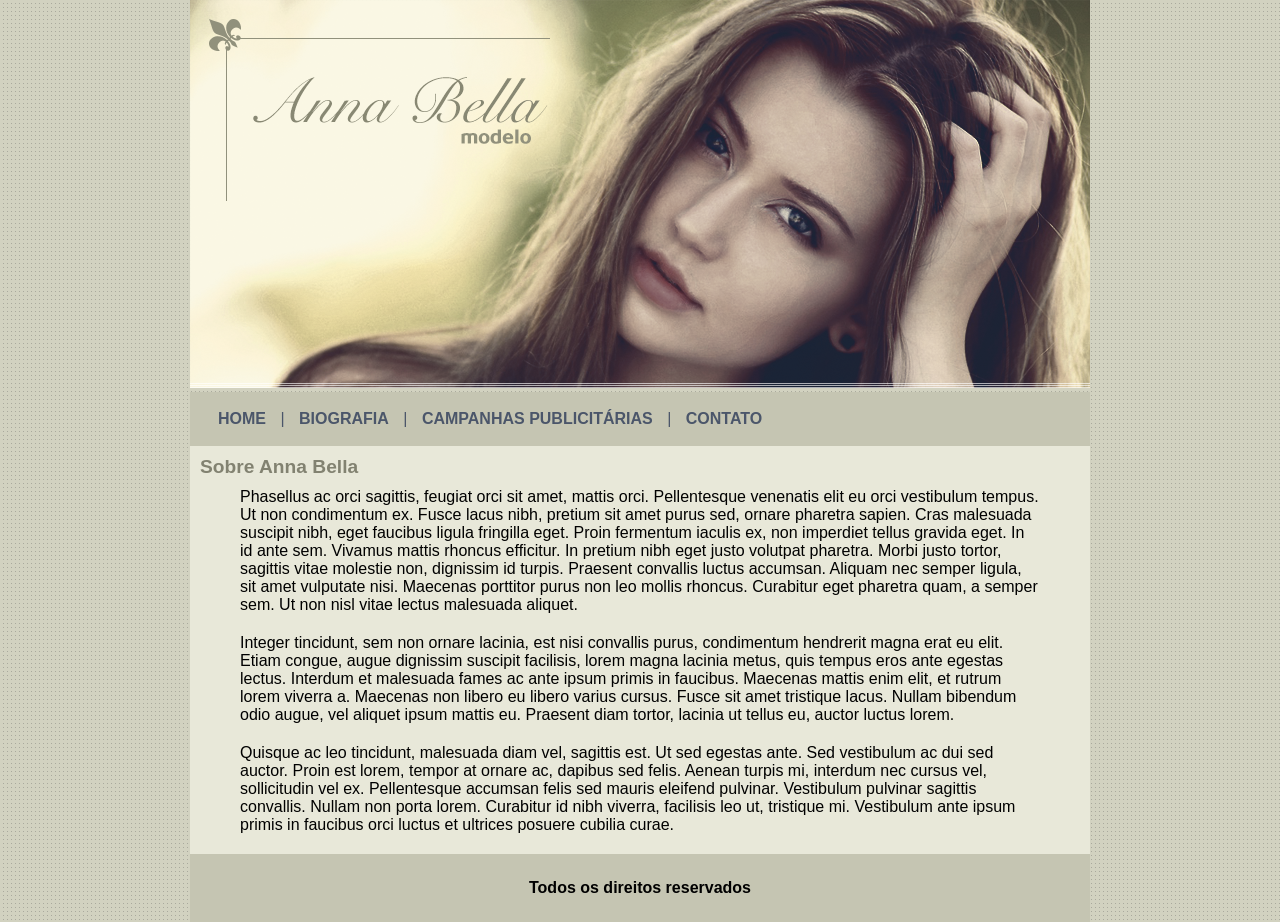
<file: index.html>
<!DOCTYPE html>
<html>
    <head>
        <meta charset="utf-8">
        <title>Anna Bella Oficial</title>
        <link rel="stylesheet" type="text/css" href="style.css">
    </head>

    <body>

        <div id="principal"> <!-- Container Principal -->

            <img src="imagens/capa.png">

            <div id="menu"><!-- Container Menu -->
                <a href="index.html">HOME</a> | 
                <a href="biografia.html">BIOGRAFIA</a> | 
                <a href="campanhas.html">CAMPANHAS PUBLICITÁRIAS</a> | 
                <a href="contato.html">CONTATO</a>
            </div>

            <div id="conteudo"><!-- Container Conteudo -->
                <h1>Sobre Anna Bella</h1>
                <p>
                    Phasellus ac orci sagittis, feugiat orci sit amet, mattis orci. Pellentesque venenatis elit eu orci vestibulum tempus. Ut non condimentum ex. Fusce lacus nibh, pretium sit amet purus sed, ornare pharetra sapien. Cras malesuada suscipit nibh, eget faucibus ligula fringilla eget. Proin fermentum iaculis ex, non imperdiet tellus gravida eget. In id ante sem. Vivamus mattis rhoncus efficitur. In pretium nibh eget justo volutpat pharetra. Morbi justo tortor, sagittis vitae molestie non, dignissim id turpis. Praesent convallis luctus accumsan. Aliquam nec semper ligula, sit amet vulputate nisi. Maecenas porttitor purus non leo mollis rhoncus. Curabitur eget pharetra quam, a semper sem. Ut non nisl vitae lectus malesuada aliquet.
                </p>
                <p>
                    Integer tincidunt, sem non ornare lacinia, est nisi convallis purus, condimentum hendrerit magna erat eu elit. Etiam congue, augue dignissim suscipit facilisis, lorem magna lacinia metus, quis tempus eros ante egestas lectus. Interdum et malesuada fames ac ante ipsum primis in faucibus. Maecenas mattis enim elit, et rutrum lorem viverra a. Maecenas non libero eu libero varius cursus. Fusce sit amet tristique lacus. Nullam bibendum odio augue, vel aliquet ipsum mattis eu. Praesent diam tortor, lacinia ut tellus eu, auctor luctus lorem.
                </p>
                <p>
                    Quisque ac leo tincidunt, malesuada diam vel, sagittis est. Ut sed egestas ante. Sed vestibulum ac dui sed auctor. Proin est lorem, tempor at ornare ac, dapibus sed felis. Aenean turpis mi, interdum nec cursus vel, sollicitudin vel ex. Pellentesque accumsan felis sed mauris eleifend pulvinar. Vestibulum pulvinar sagittis convallis. Nullam non porta lorem. Curabitur id nibh viverra, facilisis leo ut, tristique mi. Vestibulum ante ipsum primis in faucibus orci luctus et ultrices posuere cubilia curae.
                </p>
            </div>

            <div id="rodape"><!-- Container Rodapé -->
                <h4>Todos os direitos reservados</h4>
            </div>

        </div>


    </body>
</html>
</file>
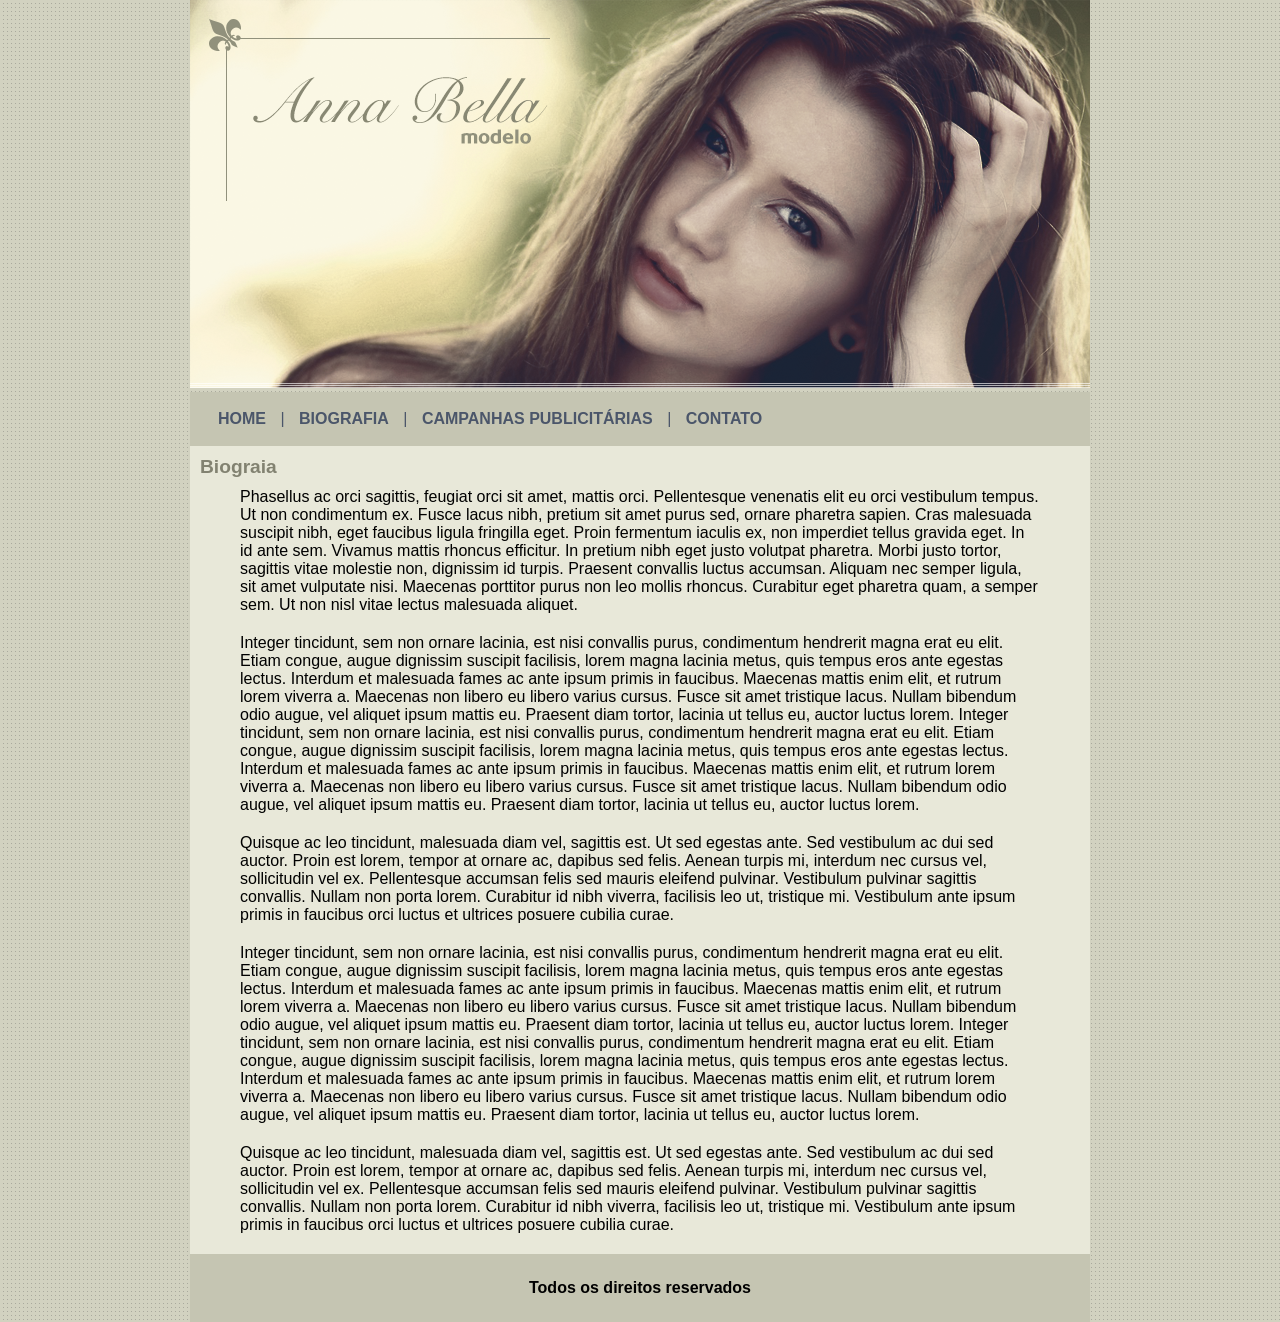
<file: biografia.html>
<!DOCTYPE html>
<html>
    <head>
        <meta charset="utf-8">
        <title>Anna Bella - Biografia</title>
        <link rel="stylesheet" type="text/css" href="style.css">
    </head>

    <body>

        <div id="principal"> <!-- Container Principal -->

            <img src="imagens/capa.png">

            <div id="menu"><!-- Container Menu -->
                <a href="index.html">HOME</a> | 
                <a href="biografia.html">BIOGRAFIA</a> | 
                <a href="campanhas.html">CAMPANHAS PUBLICITÁRIAS</a> | 
                <a href="contato.html">CONTATO</a>
            </div>

            <div id="conteudo"><!-- Container Conteudo -->
                <h1>Biograia</h1>
                <p>
                    Phasellus ac orci sagittis, feugiat orci sit amet, mattis orci. Pellentesque venenatis elit eu orci vestibulum tempus. Ut non condimentum ex. Fusce lacus nibh, pretium sit amet purus sed, ornare pharetra sapien. Cras malesuada suscipit nibh, eget faucibus ligula fringilla eget. Proin fermentum iaculis ex, non imperdiet tellus gravida eget. In id ante sem. Vivamus mattis rhoncus efficitur. In pretium nibh eget justo volutpat pharetra. Morbi justo tortor, sagittis vitae molestie non, dignissim id turpis. Praesent convallis luctus accumsan. Aliquam nec semper ligula, sit amet vulputate nisi. Maecenas porttitor purus non leo mollis rhoncus. Curabitur eget pharetra quam, a semper sem. Ut non nisl vitae lectus malesuada aliquet.
                </p>
                <p>
                    Integer tincidunt, sem non ornare lacinia, est nisi convallis purus, condimentum hendrerit magna erat eu elit. Etiam congue, augue dignissim suscipit facilisis, lorem magna lacinia metus, quis tempus eros ante egestas lectus. Interdum et malesuada fames ac ante ipsum primis in faucibus. Maecenas mattis enim elit, et rutrum lorem viverra a. Maecenas non libero eu libero varius cursus. Fusce sit amet tristique lacus. Nullam bibendum odio augue, vel aliquet ipsum mattis eu. Praesent diam tortor, lacinia ut tellus eu, auctor luctus lorem. Integer tincidunt, sem non ornare lacinia, est nisi convallis purus, condimentum hendrerit magna erat eu elit. Etiam congue, augue dignissim suscipit facilisis, lorem magna lacinia metus, quis tempus eros ante egestas lectus. Interdum et malesuada fames ac ante ipsum primis in faucibus. Maecenas mattis enim elit, et rutrum lorem viverra a. Maecenas non libero eu libero varius cursus. Fusce sit amet tristique lacus. Nullam bibendum odio augue, vel aliquet ipsum mattis eu. Praesent diam tortor, lacinia ut tellus eu, auctor luctus lorem.
                </p>
                <p>
                    Quisque ac leo tincidunt, malesuada diam vel, sagittis est. Ut sed egestas ante. Sed vestibulum ac dui sed auctor. Proin est lorem, tempor at ornare ac, dapibus sed felis. Aenean turpis mi, interdum nec cursus vel, sollicitudin vel ex. Pellentesque accumsan felis sed mauris eleifend pulvinar. Vestibulum pulvinar sagittis convallis. Nullam non porta lorem. Curabitur id nibh viverra, facilisis leo ut, tristique mi. Vestibulum ante ipsum primis in faucibus orci luctus et ultrices posuere cubilia curae.
                </p>
                <p>
                    Integer tincidunt, sem non ornare lacinia, est nisi convallis purus, condimentum hendrerit magna erat eu elit. Etiam congue, augue dignissim suscipit facilisis, lorem magna lacinia metus, quis tempus eros ante egestas lectus. Interdum et malesuada fames ac ante ipsum primis in faucibus. Maecenas mattis enim elit, et rutrum lorem viverra a. Maecenas non libero eu libero varius cursus. Fusce sit amet tristique lacus. Nullam bibendum odio augue, vel aliquet ipsum mattis eu. Praesent diam tortor, lacinia ut tellus eu, auctor luctus lorem. Integer tincidunt, sem non ornare lacinia, est nisi convallis purus, condimentum hendrerit magna erat eu elit. Etiam congue, augue dignissim suscipit facilisis, lorem magna lacinia metus, quis tempus eros ante egestas lectus. Interdum et malesuada fames ac ante ipsum primis in faucibus. Maecenas mattis enim elit, et rutrum lorem viverra a. Maecenas non libero eu libero varius cursus. Fusce sit amet tristique lacus. Nullam bibendum odio augue, vel aliquet ipsum mattis eu. Praesent diam tortor, lacinia ut tellus eu, auctor luctus lorem.
                </p>
                <p>
                    Quisque ac leo tincidunt, malesuada diam vel, sagittis est. Ut sed egestas ante. Sed vestibulum ac dui sed auctor. Proin est lorem, tempor at ornare ac, dapibus sed felis. Aenean turpis mi, interdum nec cursus vel, sollicitudin vel ex. Pellentesque accumsan felis sed mauris eleifend pulvinar. Vestibulum pulvinar sagittis convallis. Nullam non porta lorem. Curabitur id nibh viverra, facilisis leo ut, tristique mi. Vestibulum ante ipsum primis in faucibus orci luctus et ultrices posuere cubilia curae.
                </p>
            </div>

            <div id="rodape"><!-- Container Rodapé -->
                <h4>Todos os direitos reservados</h4>
            </div>

        </div>


    </body>
</html>
</file>
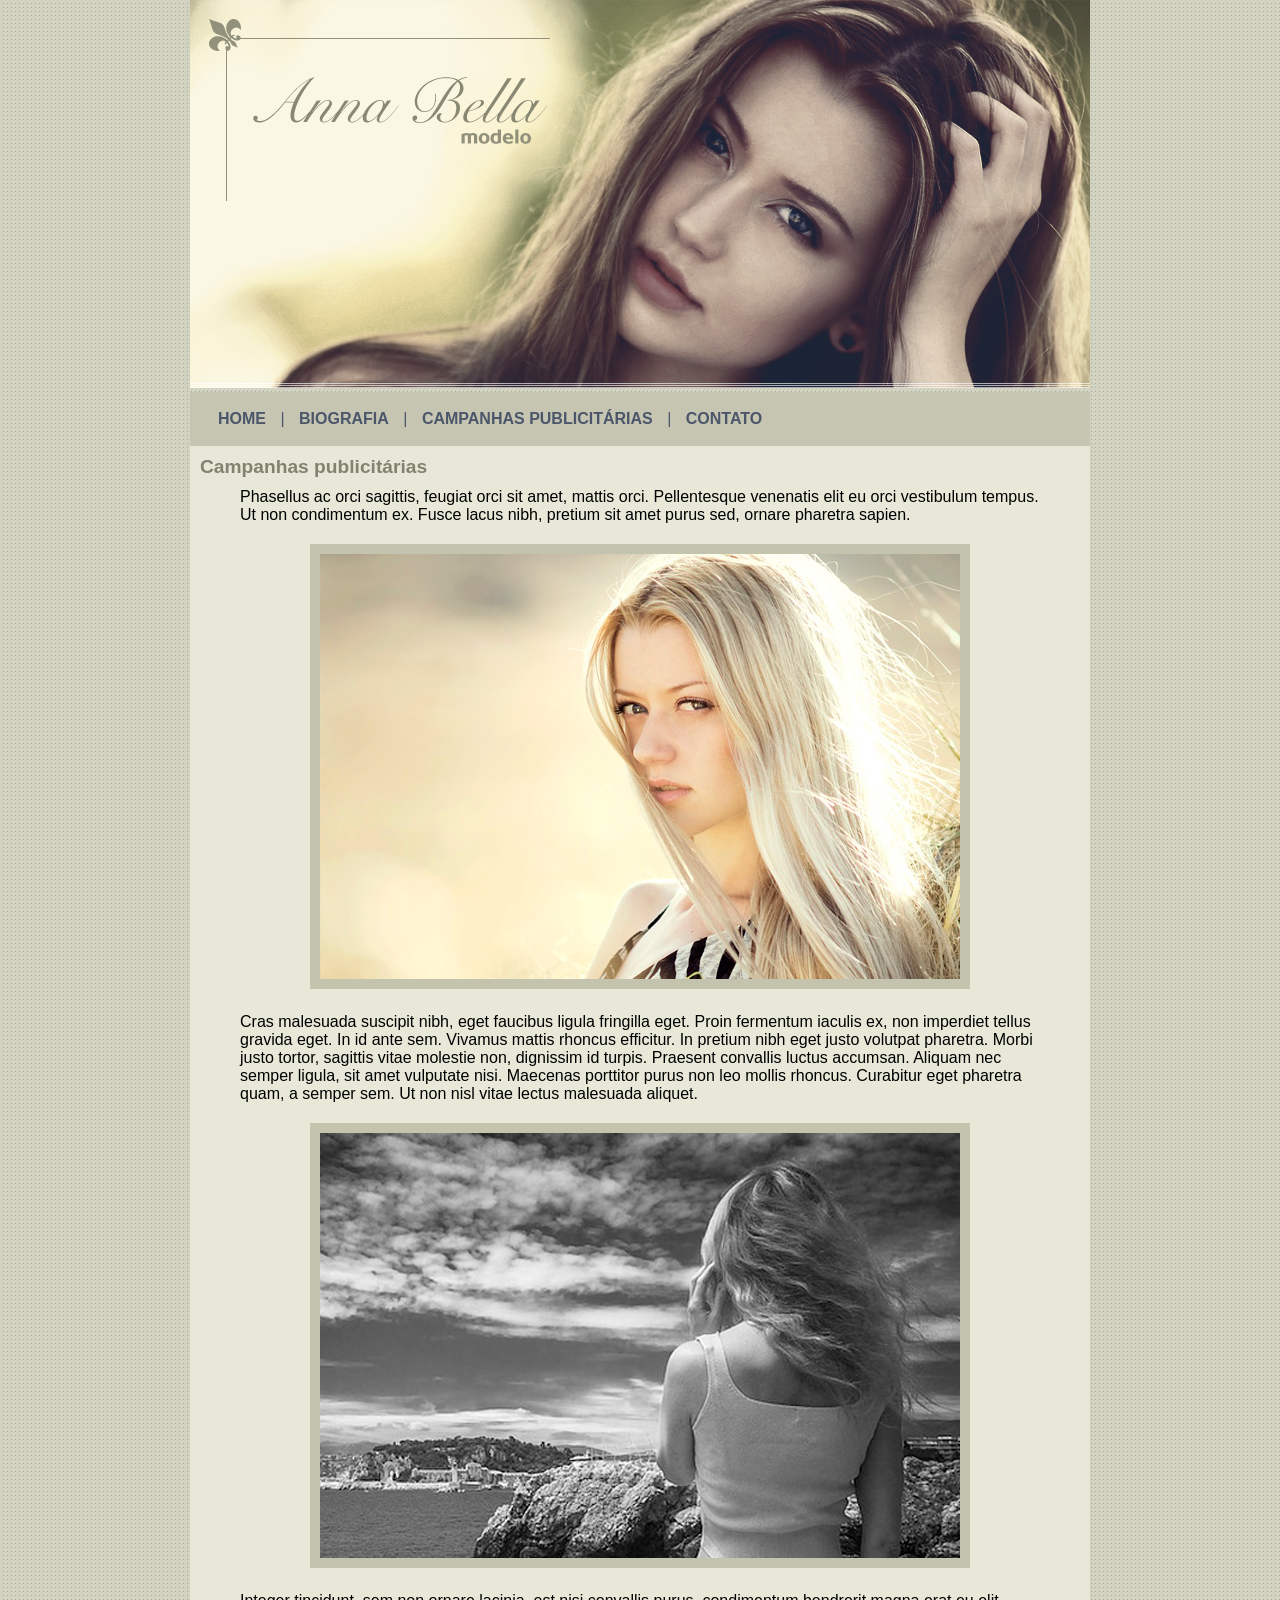
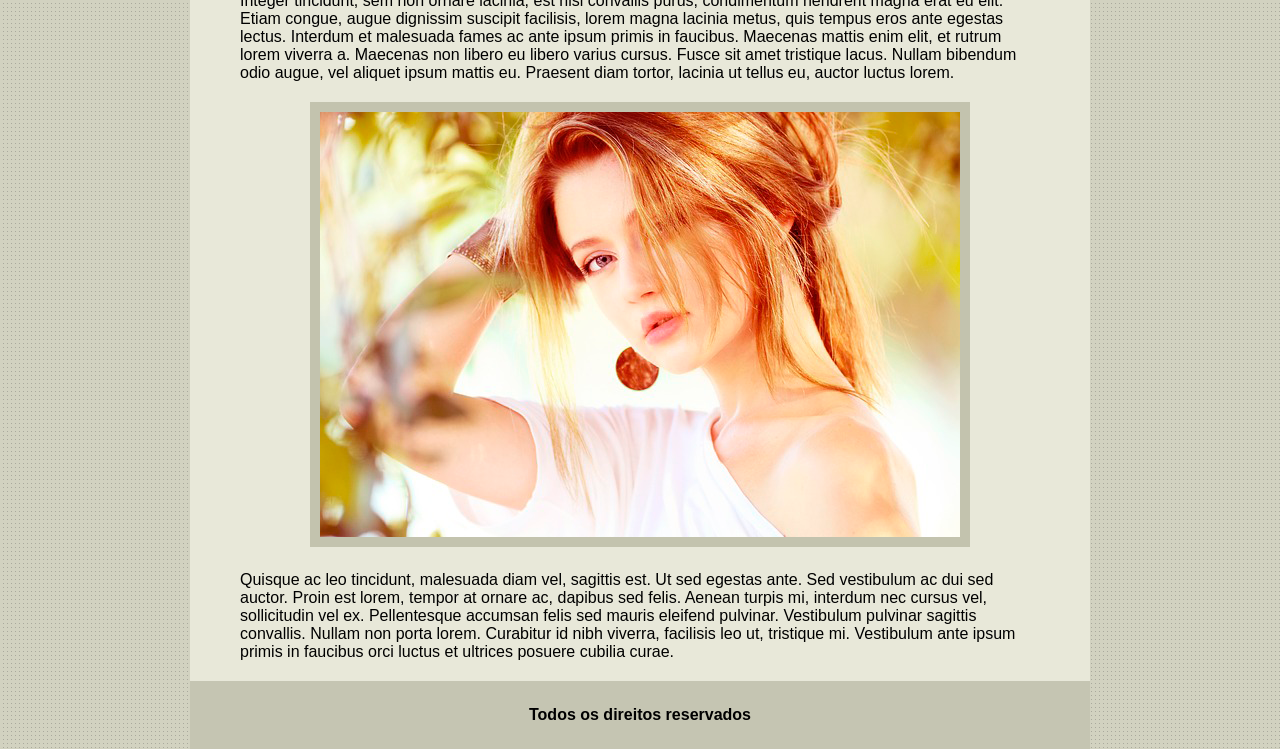
<file: campanhas.html>
<!DOCTYPE html>
<html>
    <head>
        <meta charset="utf-8">
        <title>Anna Bella - Campanhas</title>
        <link rel="stylesheet" type="text/css" href="style.css">
    </head>

    <body>

        <div id="principal"> <!-- Container Principal -->

            <img src="imagens/capa.png">

            <div id="menu"><!-- Container Menu -->
                <a href="index.html">HOME</a> | 
                <a href="biografia.html">BIOGRAFIA</a> | 
                <a href="campanhas.html">CAMPANHAS PUBLICITÁRIAS</a> | 
                <a href="contato.html">CONTATO</a>
            </div>

            <div id="conteudo"><!-- Container Conteudo -->
                <h1>Campanhas publicitárias</h1>
                <p>
                    Phasellus ac orci sagittis, feugiat orci sit amet, mattis orci. Pellentesque venenatis elit eu orci vestibulum tempus. Ut non condimentum ex. Fusce lacus nibh, pretium sit amet purus sed, ornare pharetra sapien.
                </p>
                <img src="imagens/foto2.png" class="img-campanha">
                <p>
                     
                    Cras malesuada suscipit nibh, eget faucibus ligula fringilla eget. Proin fermentum iaculis ex, non imperdiet tellus gravida eget. In id ante sem. Vivamus mattis rhoncus efficitur. In pretium nibh eget justo volutpat pharetra. Morbi justo tortor, sagittis vitae molestie non, dignissim id turpis. Praesent convallis luctus accumsan. Aliquam nec semper ligula, sit amet vulputate nisi. Maecenas porttitor purus non leo mollis rhoncus. Curabitur eget pharetra quam, a semper sem. Ut non nisl vitae lectus malesuada aliquet.
                </p>

                <img src="imagens/foto1.png" class="img-campanha">

                <p>
                    Integer tincidunt, sem non ornare lacinia, est nisi convallis purus, condimentum hendrerit magna erat eu elit. Etiam congue, augue dignissim suscipit facilisis, lorem magna lacinia metus, quis tempus eros ante egestas lectus. Interdum et malesuada fames ac ante ipsum primis in faucibus. Maecenas mattis enim elit, et rutrum lorem viverra a. Maecenas non libero eu libero varius cursus. Fusce sit amet tristique lacus. Nullam bibendum odio augue, vel aliquet ipsum mattis eu. Praesent diam tortor, lacinia ut tellus eu, auctor luctus lorem.
                </p>

                <img src="imagens/foto3.png" class="img-campanha">

                <p>
                    Quisque ac leo tincidunt, malesuada diam vel, sagittis est. Ut sed egestas ante. Sed vestibulum ac dui sed auctor. Proin est lorem, tempor at ornare ac, dapibus sed felis. Aenean turpis mi, interdum nec cursus vel, sollicitudin vel ex. Pellentesque accumsan felis sed mauris eleifend pulvinar. Vestibulum pulvinar sagittis convallis. Nullam non porta lorem. Curabitur id nibh viverra, facilisis leo ut, tristique mi. Vestibulum ante ipsum primis in faucibus orci luctus et ultrices posuere cubilia curae.
                </p>
            </div>

            <div id="rodape"><!-- Container Rodapé -->
                <h4>Todos os direitos reservados</h4>
            </div>

        </div>


    </body>
</html>
</file>
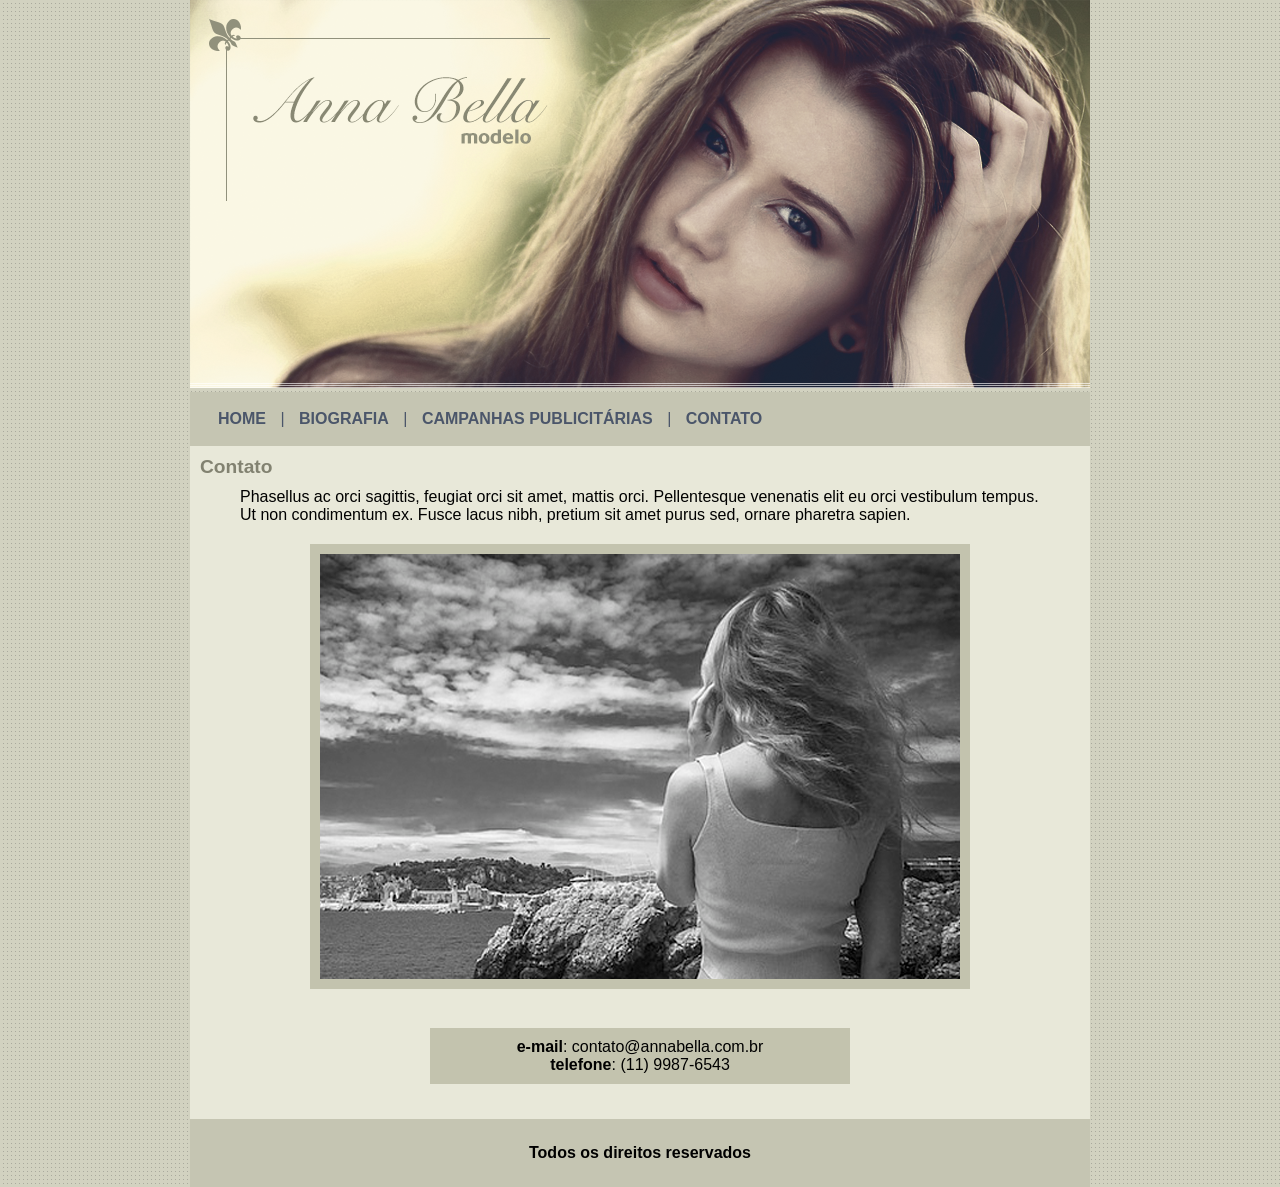
<file: contato.html>
<!DOCTYPE html>
<html>
    <head>
        <meta charset="utf-8">
        <title>Anna Bella - Contato</title>
        <link rel="stylesheet" type="text/css" href="style.css">
    </head>

    <body>

        <div id="principal"> <!-- Container Principal -->

            <img src="imagens/capa.png">

            <div id="menu"><!-- Container Menu -->
                <a href="index.html">HOME</a> | 
                <a href="biografia.html">BIOGRAFIA</a> | 
                <a href="campanhas.html">CAMPANHAS PUBLICITÁRIAS</a> | 
                <a href="contato.html">CONTATO</a>
            </div>

            <div id="conteudo"><!-- Container Conteudo -->
                <h1>Contato</h1>
                <p>
                    Phasellus ac orci sagittis, feugiat orci sit amet, mattis orci. Pellentesque venenatis elit eu orci vestibulum tempus. Ut non condimentum ex. Fusce lacus nibh, pretium sit amet purus sed, ornare pharetra sapien.
                </p>
                <img src="imagens/foto1.png" class="img-campanha">
                
                <div id="contato">
                    <strong>e-mail</strong>: contato@annabella.com.br
                    <br>
                    <strong>telefone</strong>: (11) 9987-6543
                </div>
            </div>

            <div id="rodape"><!-- Container Rodapé -->
                <h4>Todos os direitos reservados</h4>
            </div>

        </div>


    </body>
</html>
</file>
<file: style.css>
*{
    margin: 0;
    padding: 0;
}

body{
    background: #d2d2c1 url('imagens/fundo.png');
    font: 16px Arial, Helvetica, sans-serif;
}

#principal{
    width: 900px;
    margin: auto;
}

#menu{
    color: #4b566a;
    background: #c5c5b2;
    padding: 18px;
}

#menu a{
    color: #4b566a;
    text-decoration: none;
    font-weight: bold;
    padding: 10px;
}

#conteudo{
    background: #e8e8d9;
    padding: 10px;
}

#rodape{
    background-color: #c5c5b2;
    text-align: center;
    padding: 25px;
}

#contato{
    text-align: center;
    background-color: #c3c3ae ;
    margin: 25px auto;
    padding: 10px;
    width: 400px;
}

.img-campanha{
    border: 10px solid #c3c3ae;
    margin: 10px 110px;
}

p{
    padding: 10px 40px;
}

h1{
    color: #828271;
    font-size: 1.2em;
}
</file>
